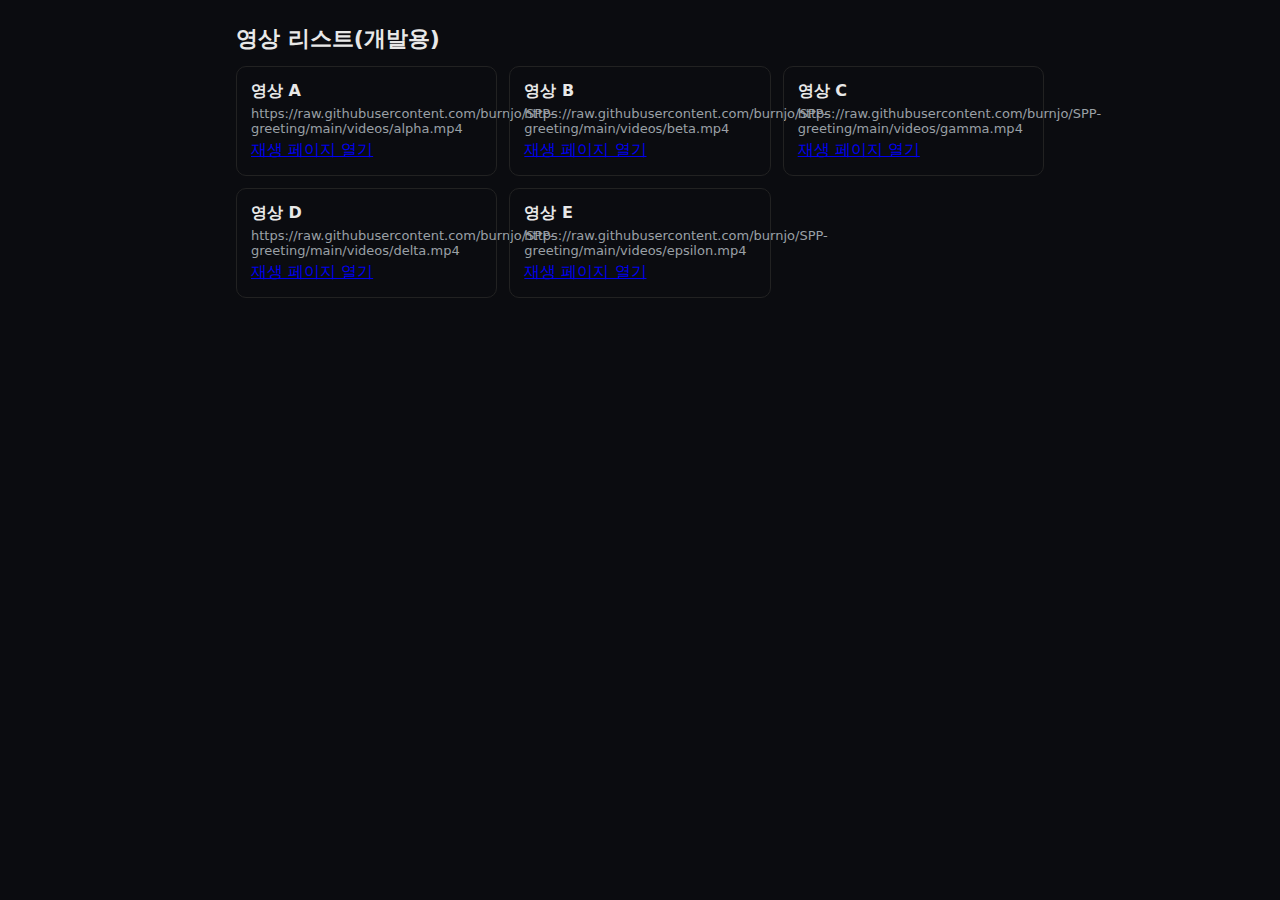
<file: index.html>
<!doctype html>
<html lang="ko">
<head>
  <meta charset="utf-8" />
  <meta name="viewport" content="width=device-width,initial-scale=1" />
  <title>영상 리스트</title>
  <link rel="stylesheet" href="assets/style.css" />
  <style>.grid{display:grid;grid-template-columns:repeat(auto-fit,minmax(220px,1fr));gap:12px}.card{padding:14px;border:1px solid #222;border-radius:10px}</style>
</head>
<body>
  <main class="container">
    <h1 class="title">영상 리스트(개발용)</h1>
    <div id="grid" class="grid"></div>
  </main>
  <script>
    fetch('data/videos.json').then(r=>r.json()).then(items=>{
      const grid=document.getElementById('grid');
      grid.innerHTML = items.map(it=>(
        `<div class="card">
          <div style="font-weight:600">${it.title||it.slug}</div>
          <div style="color:#9aa0a6;font-size:13px;margin:4px 0">${it.src}</div>
          <a href="watch.html?v=${encodeURIComponent(it.slug)}">재생 페이지 열기</a>
        </div>`
      )).join('');
    });
  </script>
</body>
</html>
</file>
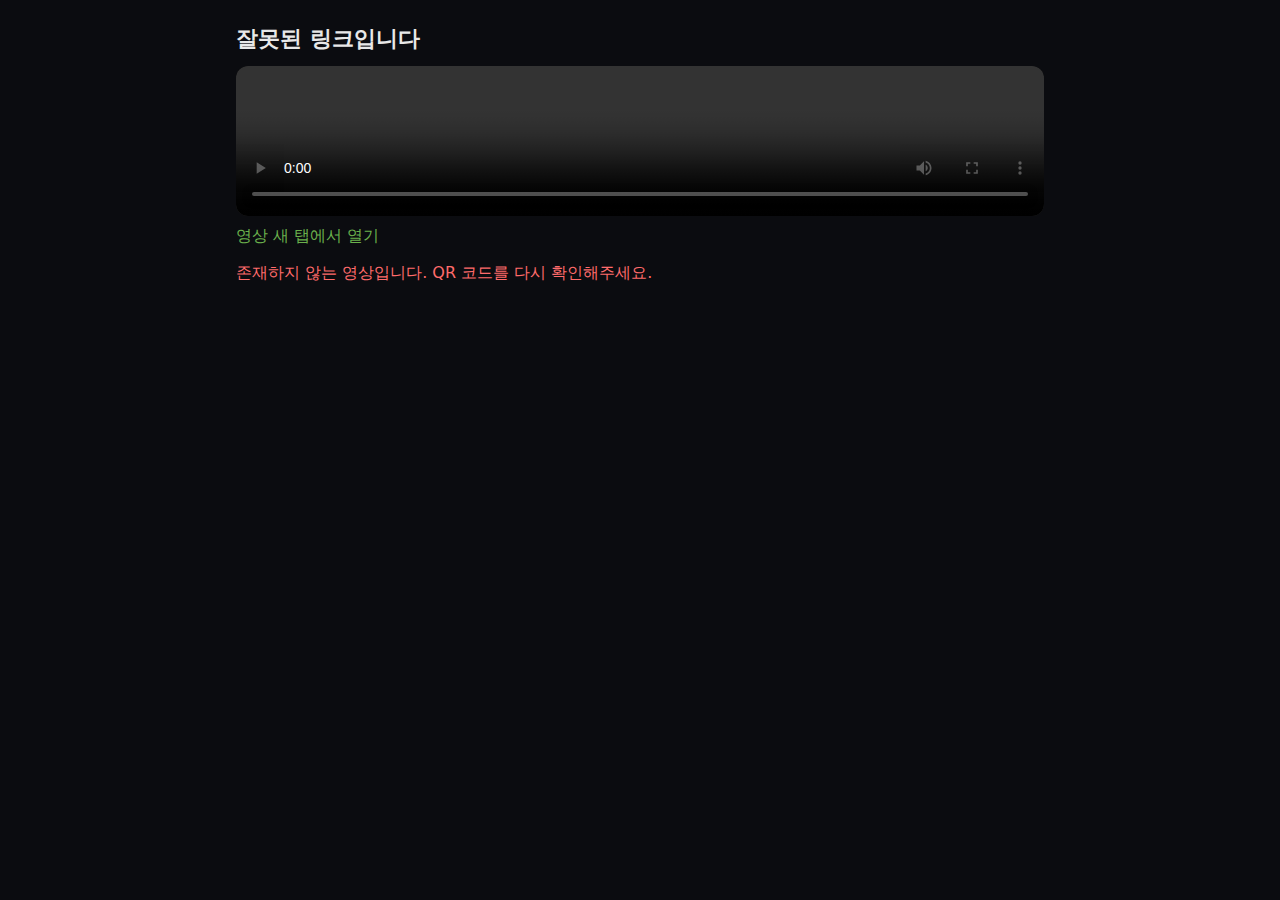
<file: watch.html>
<!doctype html>
<html lang="ko">
<head>
  <meta charset="utf-8" />
  <meta name="viewport" content="width=device-width,initial-scale=1" />
  <title>동영상 재생</title>
  <link rel="stylesheet" href="assets/style.css" />
</head>
<body>
  <main class="container">
    <h1 id="title" class="title">Loading…</h1>

    <div class="player">
      <video id="video"
             controls
             playsinline
             preload="metadata"
             poster=""
             class="video">
        <!-- src는 JS에서 설정 -->
      </video>

      <!-- 첫 진입 시 큰 재생 버튼 오버레이 (iOS/모바일 대비) -->
      <button id="overlayPlay" class="overlay-play" aria-label="재생">
        ▶︎ 탭하여 재생
      </button>
    </div>

    <div class="actions">
      <a id="openDirect" href="#" target="_blank" rel="noopener">영상 새 탭에서 열기</a>
    </div>

    <p id="error" class="error" hidden>영상을 불러오지 못했습니다. URL을 확인해주세요.</p>
  </main>

  <script src="assets/app.js"></script>
</body>
</html>
</file>
<file: assets/style.css>
:root {
  --bg: #0b0c10;
  --fg: #e8e8e8;
  --muted: #9aa0a6;
  --accent: #6ab04c;
}
* { box-sizing: border-box; }
html, body { margin: 0; padding: 0; background: var(--bg); color: var(--fg); font-family: system-ui, -apple-system, Roboto, "Noto Sans KR", Arial, sans-serif; }
.container { max-width: 840px; margin: 0 auto; padding: 24px 16px 48px; }
.title { font-size: 22px; margin: 0 0 12px; }
.player { position: relative; background: #111; border-radius: 12px; overflow: hidden; }
.video { width: 100%; height: auto; display: block; background: #000; }
.overlay-play {
  position: absolute; inset: 0; display: grid; place-items: center;
  font-size: 20px; color: #fff; background: rgba(0,0,0,.45);
  border: 0; cursor: pointer;
}
.overlay-play.hidden { display: none; }
.actions { margin-top: 10px; }
.actions a { color: var(--accent); text-decoration: none; }
.actions a:hover { text-decoration: underline; }
.error { color: #ff6b6b; margin-top: 16px; }
</file>
